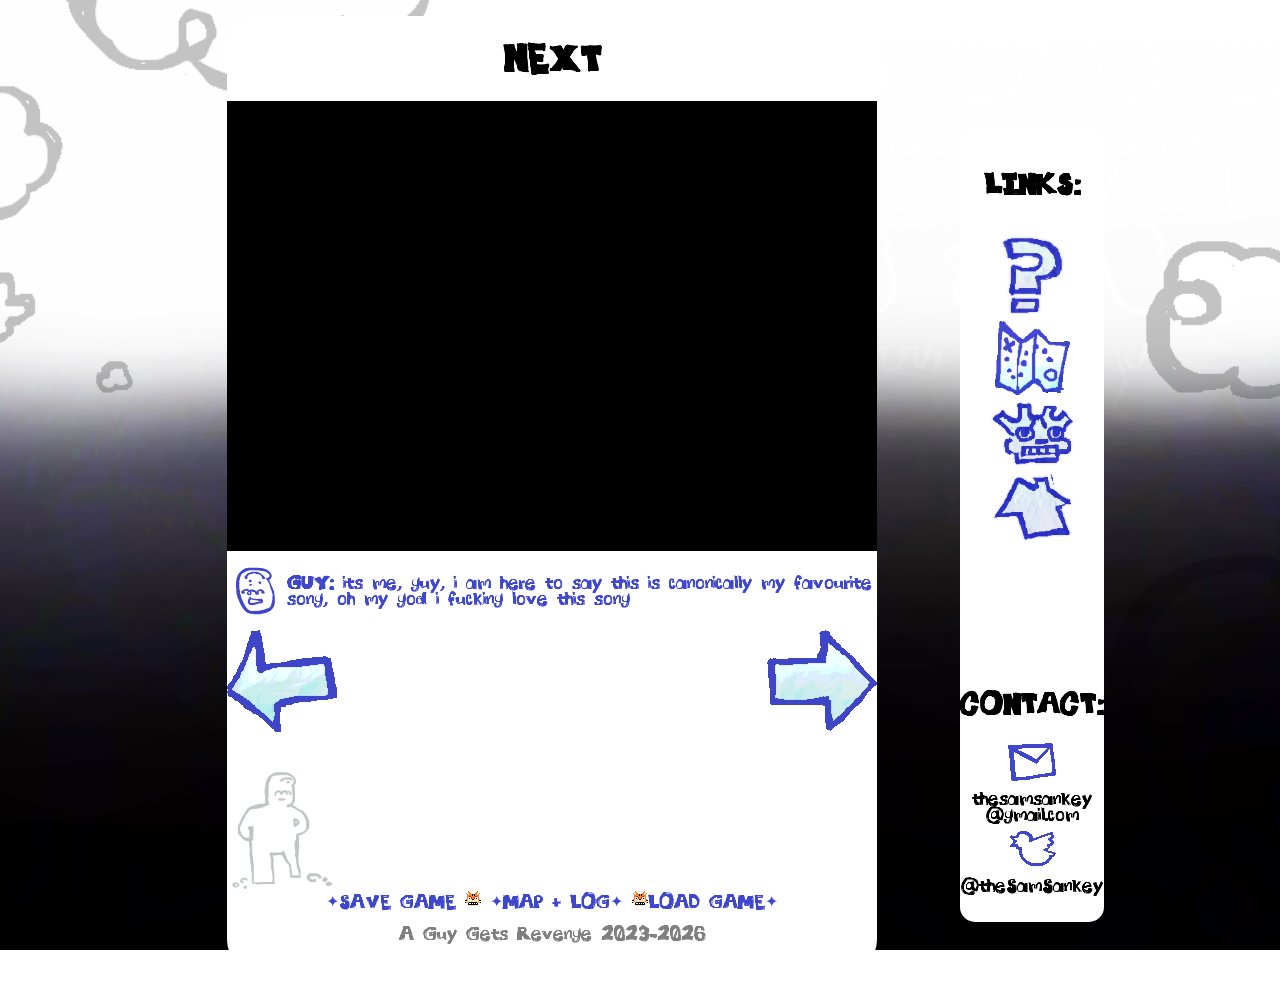
<file: public/pages/story/0001.html>
﻿<!doctype html>
<html lang="en">
<head>
    <meta charset="utf-8">
    <meta name="viewport" content="width=device-width, initial-scale=1.0">
    <title>A GUY GETS REVENGE</title>
    <link rel="stylesheet" href="../../OtherStuff/IndexCss.css">
    <link rel="icon" type="image/x-icon" href="https://file.garden/X7qRe-a95myVynb-/portfolio/Favicon.png">
    <style>
        @font-face {
            font-family:GuyFont;
            src:url("../../OtherStuff/AGuyGetsAFont.ttf");
        }
        input {
            font-size:20px;
        }
        .top-layout > tbody > tr > td {
            vertical-align:top;
        }
        .story-video-frame {
            border:0;
        }
        #bottomReveal {
            position:fixed;
            left:50%;
            bottom:0;
            pointer-events:none;
        }
    </style>
    <script src="https://u.widget.st/ar.js"></script>
</head>
<body>
<div id="bottomReveal">
    <img src="../../images/UI/Background-Guy3.png" alt="">
</div>
<table class="top-layout" style="width:80%">
    <tbody>
        <tr>
            <td>
                <main class="main-content">
                     <div class="nexttext"> <h1>NEXT</h1>
                    <iframe class="story-video-frame" src="../videos/001.html" scrolling="no" allow="autoplay" width="650" height="450" title="Story Video"></iframe>

                    <div class="dialog"><img width="55" src="../../images/Sprites/Guy01.gif"><p class="indigo"><b>GUY:</b> its me, guy, i am here to say this is canonically my favourite song, oh my god i fucking love this song</p>
                    </div>

                    <div class="arrow-container">
                    <a href="../../index.html" class="thebuttons2"><img class="iconl" src="../../images/UI/icons-left.png"></a>
                    <a href="../../pages/story/0002.html" class="thebuttons"><img class="iconr" src="../../images/UI/icons-right.png"> </a>
                       </div>


                    <img class="footer-image" src="../../images/UI/Footer.gif">

                  <a href="#" id="savePage">✦SAVE GAME</a> <img src="../../images/UI/heart.png"> <a href="#oldestpost">✦MAP + LOG✦</a> <img src="../../images/UI/heart.png"><a href="#" id="loadPage">LOAD GAME✦</a>

                                       <p style="color:#7F7F7F;">A Guy Gets Revenge 2023-2026</p>
                </main>
            </td>

            <td>
                <main class="sidebar">
                    <div id="popupContainer">
                        <h2>LINKS:</h2>
                        <a class="tooltip" href="../../about.html"><img class="icon2" width="65" src="../../images/UI/icons-info.png"><span> About A Guy Gets Revenge ! </span> </a>
                        <a class="tooltip"><img class="icon2" width="75" src="../../images/UI/icons-map.png"><span> Adventure Map ! </span></a>
                        <a class="tooltip" href="../world.html"><img class="icon2" width="85" src="../../images/UI/icons-og.png"><span> ??? </span></a>
                        <a class="tooltip" href="../../index.html"><img class="icon2" style="height:70px;" src="../../images/UI/icons-home.png"><span> Go back Home? </span> </a>
                        <br>
                        <br>
                        <br>
                        <br>
                        <h2>CONTACT:</h2><img src="../../images/UI/icon-email.png">
                        thesamsankey
                        @gmail.com
                        <img src="../../images/UI/icon-bird.png">
                        @theSamSankey
                        <ws-widget type="hc" iid="8956"></ws-widget>
                    </div>
                </main>
            </td>
        </tr>
    </tbody>
</table>

<script type="text/javascript" src="../../OtherStuff/Script.js">
</script>
<script>
document.addEventListener("keydown", function(e) {
    if (e.key === "ArrowLeft") {
        window.location.href = "../../index.html";
    }

    if (e.key === "ArrowRight") {
        window.location.href = "../../pages/story/0002.html";
    }
});
</script>
</body>
</html>
</file>
<file: public/OtherStuff/IndexCss.css>
html {
    scroll-behavior:smooth;
}

body {
    background-color:#fff;
    background-image:url("../images/UI/Background-Guy2.png");
    background-repeat:no-repeat;
    background-attachment:fixed;
    background-size:cover;
    background-position:center center;
    padding:15px;
    font-family:GuyFont;
    scroll-behavior:smooth;
    overflow-x:hidden;
    width:100%;
    max-width:1200px;
    margin:0 auto;
}

th, td {
    border-spacing:30px;
}

@font-face {
    font-family:GuyFont;
    src:url("AGuyGetsAFont.ttf");
}

@keyframes pageFadeIn {
    from {
        opacity:0;
    }
    to {
        opacity:1;
    }
}

main {
    margin:auto;
    border-radius:30px;
    height:fit-content;
    padding-top:10px;
    padding-bottom:10px;
    width:min-content;
    background-color:white;
    text-align:center;
}

table {
    margin:auto;
}

td {
    vertical-align:baseline;
}

#wrap {
    display:none;
}

#bottomReveal {
    position:fixed;
    left:50%;
    bottom:0;
    width:100vw;
    height:auto;
    z-index:1;
    pointer-events:none;
    transform:translate(-50%,100%);
    will-change:transform;
}

#bottomReveal img {
    display:block;
    width:100%;
    height:auto;
}

#popupDialog {
    position:fixed;
    top:50%;
    left:50%;
    transform:translate(-50%,-50%);
    padding:20px;
    background-image:url("../images/UI/Byebye.png");
    background-repeat:no-repeat;
    background-size:cover;
    border-radius:6px;
    box-shadow:0px 0px 1px 5000px rgba(153,217,234,0.3);
    z-index:1000;
    visibility:hidden;
}

.button {
    border:none;
    font-family:GuyFont;
    background-color:transparent;
    text-align:center;
    text-decoration:none;
    font-size:16px;
    cursor:pointer;
}

.dialog {
    display:flex;
    margin:5px;
    align-items:center;
    text-align:left;
}

.arrow-container {
    position:relative;
    width:100%;
    height:140px;
}

.thebuttons {
    position:absolute;
    right:0;
    top:0;
    border:none;
    background-color:transparent;
    font-family:GuyFont;
    text-align:right;
    text-decoration:none;
    font-size:16px;
    cursor:pointer;
}

.thebuttons2 {
    position:absolute;
    left:0;
    top:0;
    border:none;
    background-color:transparent;
    font-family:GuyFont;
    text-align:left;
    text-decoration:none;
    font-size:16px;
    cursor:pointer;
}

.thebuttons img,
.thebuttons2 img {
    display:block;
    width:110px;
    height:auto;
}

.wobble {
    font-size:1.5rem;
}

@keyframes wobb {
    0%,100% {
        transform:translateY(0) translateX(-1px);
    }
    25% {
        transform:translateY(-2px) translateX(0);
    }
    75% {
        transform:translateY(1px) translateX(1px);
    }
    90% {
        transform:translateY(-1px) translateX(-2px);
    }
}

.wobble span {
    animation-name:wobb;
    animation-iteration-count:infinite;
    animation-timing-function:linear;
    animation-duration:700ms;
    display:inline-block;
    transform:translateY(0);
}

.spacer {
    height:100px;
}

.icon {
    display:inline-block;
    image-rendering:pixelated;
    -webkit-transition-property:all;
    -webkit-transition-duration:0.3s;
    -webkit-transition-timing-function:ease;
}

.icon:hover {
    transform:scale(1.06);
    image-rendering:pixelated;
}

.iconr {
    display:inline-block;
    image-rendering:pixelated;
    cursor:pointer;
    -webkit-transition-property:all;
    -webkit-transition-duration:0.3s;
    -webkit-transition-timing-function:ease;
}

.iconr:hover {
    transform:translateX(10px);
    image-rendering:pixelated;
}

.iconl {
    display:inline-block;
    cursor:pointer;
    image-rendering:pixelated;
    -webkit-transition-property:all;
    -webkit-transition-duration:0.3s;
    -webkit-transition-timing-function:ease;
}

.iconl:hover {
    transform:translateX(-10px);
    image-rendering:pixelated;
}

.icon2 {
    display:inline-block;
    cursor:pointer;
    -webkit-transition-property:all;
    -webkit-transition-duration:0.3s;
    -webkit-transition-timing-function:ease;
}

.icon2:hover {
    transform:translateY(11px);
}

.black {
    color:#000000;
}

.gray {
    color:#7F7F7F;
}

.indigo {
    color:#3F48CC;
}

.top-layout {
    width:900px;
    margin:0 auto;
    border-collapse:collapse;
}

.top-layout th {
    vertical-align:top;
    padding:0;
}

.top-layout th:first-child {
    width:690px;
}

.top-layout th:last-child {
    width:180px;
}

.main-content {
    width:650px;
    z-index:1;
    box-sizing:border-box;
    position:relative;
}

.top-decoration {
    display:block;
    width:690px;
    height:auto;
    margin:0 auto;
}

.main-logo {
    display:block;
    width:70%;
    height:auto;
    margin:0 auto;
}

.landing-image {
    display:block;
    width:650px;
    height:auto;
    margin:0 auto;
}

.footer-image {
    display:block;
    width:650px;
    height:auto;
    margin:0 auto;
}

.sidebar {
    position:sticky;
    top:0;
    box-sizing:border-box;
    margin-top:113px;
    border-radius:15px;
    overflow:visible;
    z-index:1;
}

.left-column {
    vertical-align:top;
    padding:0;
}

.sidebar-column {
    vertical-align:top;
    padding:0;
    width:180px;
    position:relative;
    z-index:20;
}

#popupContainer {
    position:relative;
    white-space:pre-line;
}

#popupContainer ws-widget {
    position:absolute;
    z-index:10;
    width:300px;
    height:160px;
    left:23%;
    bottom:260px;
    transform:translateX(-50%);
}

.star01 {
    position:absolute;
    width:70%;
    max-width:none;
    top:-100px;
    left:600px;
    z-index:2;
    pointer-events:none;
}

.star02 {
    position:absolute;
    width:40%;
    max-width:650px;
    top:-150px;
    left:670px;
    z-index:5;
    pointer-events:none;
}

.news-section {
    position:relative;
    width:900px;
    margin:30px auto 0;
    text-align:center;
    z-index:2;
}

.news-header {
    width:50%;
    height:auto;
}

.news-table {
    width:100%;
    margin:0 auto;
    border-collapse:collapse;
}

.news-ad {
    width:230px;
    vertical-align:top;
}

.news-ad img {
    display:block;
    width:230px;
    max-width:230px;
    height:auto;
}

.news-posts {
    width:650px;
    vertical-align:top;
}

.post-container {
    width:650px;
    max-height:520px;
    overflow:auto;
    margin:0 auto;
    padding:0 25px 15px;
    box-sizing:border-box;
    background-color:white;
    border-radius:0 0 20px 20px;
    text-align:left;
}

.post-container h2 {
    text-align:center;
    margin:20px 0 12px;
}

.post-container h3 {
    text-align:center;
    margin:0 0 15px;
}

.post-container .dialog {
    display:block;
    margin:0 0 25px;
    padding:0 5px 25px;
    border-bottom:2px dashed #000;
    line-height:1.25;
}

.post-container #oldestpost .dialog {
    border-bottom:none;
}

.news-section > img:last-child {
    display:block;
    max-width:100%;
    height:auto;
    margin:0 auto;
}

.tooltip {
    text-decoration:none;
    position:relative;
    cursor:pointer;
}

.tooltip span {
    color:#3F48CC;
    display:none;
    background:#fff;
    outline:3px solid #3F48CC;
    padding:2px;
    z-index:100;
}

.tooltip:hover span {
    display:block;
    position:fixed;
    overflow:hidden;
    z-index:100;
}

#mapTooltip {
    position:fixed;
    visibility:hidden;
    pointer-events:none;
    z-index:100;
    background:white;
    color:#3F48CC;
    outline:3px solid #3F48CC;
    padding:2px;
}

a {
    color:#3F48CC;
    text-decoration:none;
}

a:hover {
    color:#00A2E8;
}

@media only screen and (max-width:1026px) {
    #star01 {
        display:none;
    }

    #star02 {
        display:none;
    }
}

.character-page input {
    width:260px;
    height:500px;
    box-sizing:border-box;
}

.character-section {
    background-color:white !important;
    border-radius:30px;
    padding:10px;
    position:relative;
    width:900px;
    margin:100px auto;
    box-sizing:border-box;
    text-align:center;
    z-index:2;
}

.character-title {
    font-size:2rem;
    margin:0 0 5px;
}

.character-instruction {
    margin:0 0 25px;
    font-size:1.2rem;
    line-height:1;
}

.character-ui {
    display:flex;
    justify-content:center;
    align-items:flex-start;
    gap:35px;
}

.character-palette {
    display:grid;
    grid-template-columns:repeat(2,20px);
    grid-template-rows:repeat(10,20px);
    gap:5px;
    width:30px;
    padding:5px;
    box-sizing:border-box;
    z-index:20;
}

.character-page span {
    font-size:27px;
    color:#7F7F7F;
}

.character-tab {
    width:20px;
    height:20px;
    padding:0;
    border:2px solid #aaa;
    background-color:#eee;
    cursor:pointer;
    image-rendering:pixelated;
    box-sizing:border-box;
}

.character-tab:nth-child(1) {
    background:#880015;
}

.character-tab:nth-child(2) {
    background:#B97A57;
}

.character-tab:nth-child(3) {
    background:#ED1C24;
}

.character-tab:nth-child(4) {
    background:#ED1C24;
}

.character-tab:nth-child(5) {
    background:#FFAEC9;
}

.character-tab:nth-child(6) {
    background:#FF7F27;
}

.character-tab:nth-child(7) {
    background:#FF7F27;
}

.character-tab:nth-child(8) {
    background:#FFC90E;
}

.character-tab:nth-child(9) {
    background:#FFF200;
}

.character-tab:nth-child(10) {
    background:#EFE4B0;
}

.character-tab:nth-child(11) {
    background:#22B14C;
}

.character-tab:nth-child(12) {
    background:#B5E61D;
}

.character-tab:nth-child(13) {
    background:#00A2E8;
}

.character-tab:nth-child(14) {
    background:#99D9EA;
}

.character-tab:nth-child(15) {
    background:#3F48CC;
}

.character-tab:nth-child(16) {
    background:#7092BE;
}

.character-tab:nth-child(17) {
    background:#7092BE;
}

.character-tab:nth-child(18) {
    background:#A349A4;
}

.character-tab:nth-child(19) {
    background:#C8BFE7;
}

.character-tab:nth-child(20) {
    background:#7F7F7F;
}

.character-tab:hover {
    transform:translateY(-3px);
}

.character-tab.active {
    transform:translateY(-3px);
    border-color:#3f48cc;
}

.character-display {
    display:flex;
    align-items:flex-start;
    gap:20px;
    width:600px;
    min-height:430px;
    text-align:left;
}

.character-image-box {
    width:250px;
    min-width:250px;
    max-height:500px;
    display:flex;
    justify-content:center;
    align-items:flex-end;
}

.character-image-box img {
    display:block;
    height:600px;
    margin:left;
    width:auto;
    position:relative;
    bottom:30px;
    image-rendering:pixelated;
    cursor:pointer;
    -webkit-transition-property:all;
    -webkit-transition-duration:0.3s;
    -webkit-transition-timing-function:ease;
}

.character-image-box img:hover {
    transform:scale(1.06);
    image-rendering:pixelated;
}

.character-info {
    position:relative;
    width:400px;
    min-height:400px;
    border-radius:20px;
    box-shadow:10px 5px 5px #C3C3C3;
    background:#fff;
    box-sizing:border-box;
    padding:15px;
}

.character-info h2 {
    margin:0 0 10px;
    text-align:center;
    font-size:2rem;
}

.character-text {
    height:285px;
    overflow:auto;
    padding:10px;
    box-sizing:border-box;
    background:#fff;
}

.character-page {
    display:none;
}

.character-page.active {
    display:block;
}

.character-page h3 {
    margin:auto;
    font-size:1.4rem;
    text-indent:-2%;
}

.character-page p {
    margin:0;
    text-align:left;
    line-height:1.3;
}

.character-info-tabs {
    display:flex;
    position:absolute;
    left:-4px;
    bottom:-13px;
    width:calc(100% + 2px);
}

.info-tab {
    flex:1;
    height:41px;
    border:none;
    border-radius:0 0 12px 12px;
    background:#ddd;
    font-family:GuyFont;
    font-size:1rem;
    cursor:pointer;
}

.info-tab:hover {
    background:#eee;
    height:50px;
}

.info-tab.active {
    background:#fff;
    position:relative;
    z-index:2;
    height:50px;
}

@media (max-width:600px) {
    html {
        width:100%;
        overflow-x:hidden;
    }

    body {
        width:121.95%;
        max-width:none;
        margin:0;
        padding:8px;
        box-sizing:border-box;
        overflow-x:hidden;
        zoom:0.82;
        background-size:cover;
        background-position:center top;
    }

    .top-layout {
        display:table;
        width:100% !important;
        max-width:none;
        table-layout:fixed;
        margin:0 auto;
        border-collapse:collapse;
    }

    .top-layout tbody {
        display:table-row-group;
    }

    .top-layout tr {
        display:table-row;
    }

    .top-layout th:first-child {
        display:table-cell;
        width:auto !important;
        vertical-align:top;
        padding:0;
    }

    .top-layout th:last-child {
        display:table-cell;
        width:125px !important;
        min-width:125px;
        vertical-align:top;
        padding:0;
    }

    .main-content {
        width:100%;
        max-width:100%;
        box-sizing:border-box;
        padding:4px;
    }

    .top-decoration {
        width:108%;
        max-width:none;
        margin-left:-4%;
    }

    .main-logo {
        width:92%;
        max-width:450px;
        height:auto;
    }

    .landing-image {
        width:100%;
        max-width:650px;
        height:auto;
    }

    .footer-image {
        width:100%;
        max-width:650px;
        height:auto;
    }

    .arrow-container {
        height:90px;
    }

    .thebuttons img,
    .thebuttons2 img {
        width:75px;
    }

    .sidebar {
        position:static;
        width: 125px;
        margin:110px -15px 0 8px;
        padding:5px;
        box-sizing:border-box;
        text-align:center;
        border-radius:12px;
        overflow:visible;
        font-size:0.72rem;
        z-index:20;
    }

    #popupContainer {
        width:100%;
        text-align:center;
    }

    #popupContainer h2 {
        font-size:1.3rem;
        margin:8px 0;
    }

    #popupContainer > a {
        display:block;
        width:100%;
        margin:5px auto;
    }

    #popupContainer img {
        max-width:65px;
        height:auto;
    }

    .sidebar .button {
        width:100%;
        padding:0;
    }

    #popupContainer ws-widget {
        position:relative;
        display:block;
        width:115px;
        height:105px;
        left:auto;
        bottom:auto;
        transform:none;
        margin:8px auto;
        overflow:hidden;
    }

    #popupDialog {
        width:calc(100vw - 40px);
        max-width:400px;
        box-sizing:border-box;
    }

    .star01,
    .star02 {
        display:none;
    }

    .news-section {
        width:100%;
        max-width:100%;
        margin:30px auto 0;
        box-sizing:border-box;
    }

    .news-header {
        width:65%;
        max-width:450px;
        height:auto;
    }

    .news-table {
        display:table;
        width:100%;
        table-layout:fixed;
    }

    .news-table tbody {
        display:table-row-group;
    }

    .news-table tr {
        display:table-row;
    }

    .news-ad {
        display:table-cell;
        width:115px;
        vertical-align:top;
    }

    .news-ad img {
        display:block;
        width:105px;
        max-width:105px;
        height:auto;
        margin:0 auto;
    }

    .news-posts {
        display:table-cell;
        width:auto;
        vertical-align:top;
    }

    .post-container {
        width:100%;
        max-width:100%;
        max-height:520px;
        margin:0;
        padding:0 15px 15px;
        box-sizing:border-box;
    }

    .post-container img {
        max-width:100%;
        height:auto;
    }

    #bottomReveal {
        position:fixed;
        left:50%;
        bottom:0;
        width:145vw;
        height:auto;
        z-index:1;
        pointer-events:none;
    }

    #bottomReveal img {
        width:100%;
        height:auto;
    }

    .tooltip span {
        display:none !important;
    }

    .character-section {
        background-color:white !important;
        position:relative;
        width:100%;
        max-width:100%;
        margin:100px auto 50px;
        padding:20px;
        box-sizing:border-box;
        border-radius:30px;
        text-align:center;
        z-index:2;
    }

    .character-instruction {
        font-size:1rem;
    }

    .character-ui {
        display:block;
        width:100%;
    }

    .character-palette {
        margin:0 auto 25px;
        grid-template-columns:repeat(5,36px);
        grid-template-rows:repeat(4,36px);
        gap:4px;
        width:196px;
    }

    .character-tab {
        width:36px;
        height:36px;
    }

    .character-display {
        display:block;
        width:100%;
        min-height:0;
    }

    .character-image-box {
        width:100%;
        min-width:0;
        max-height:650px;
        margin-bottom:20px;
    }

    .character-image-box img {
        max-width:80%;
        max-height:1000px;
    }

    .character-info {
        width:100%;
        min-height:360px;
    }

    .character-text {
        height:245px;
    }
}
</file>
